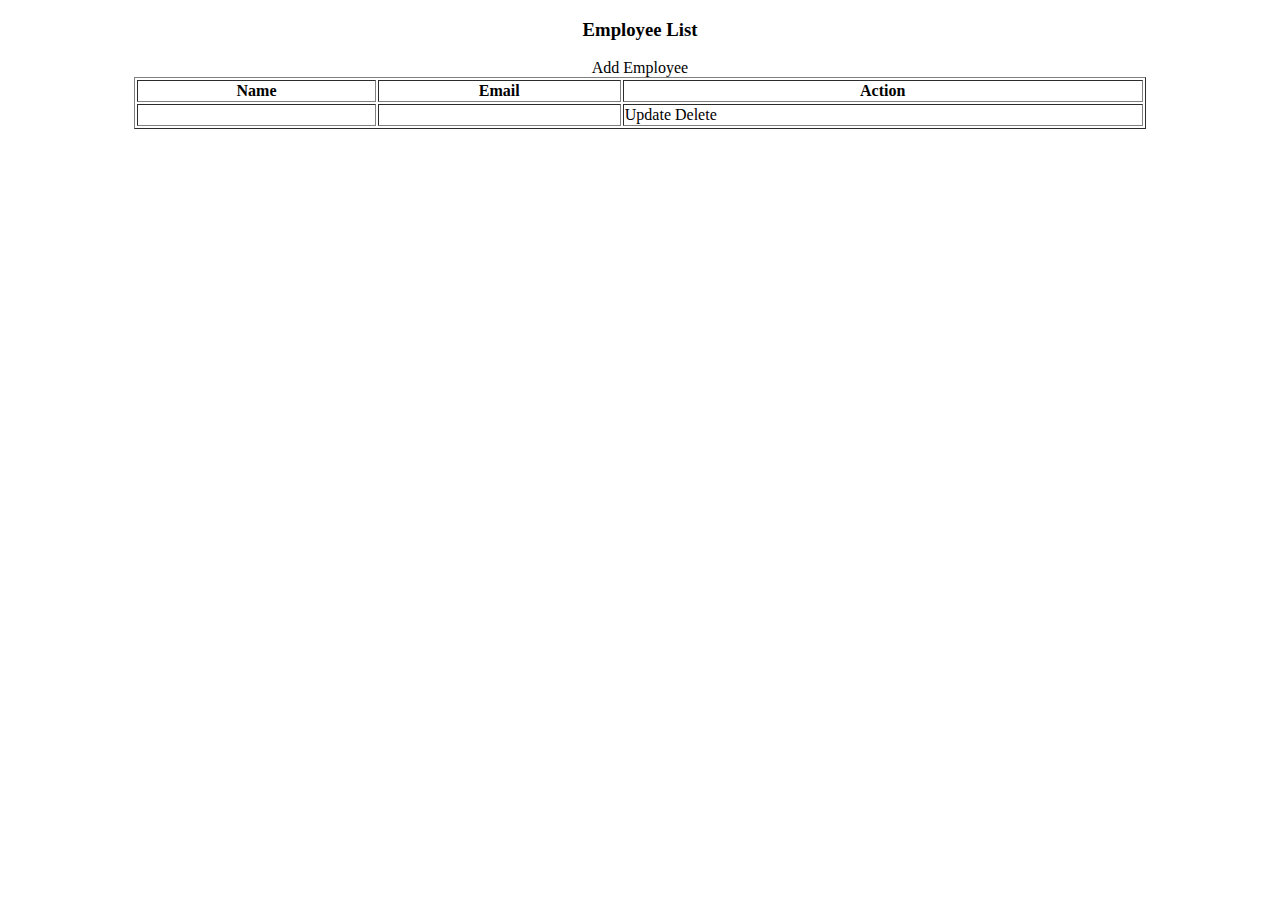
<file: src/main/resources/templates/index.html>
<!DOCTYPE html>
<html lang="en" xmlns:th="http://www.thymeleaf.org">
<head>
    <meta charset="ISO-8859-1">
    <title>Employee</title>
    <link rel="stylesheet"
          href="https://stackpath.bootstrapcdn.com/bootstrap/4.1.3/css/bootstrap.min.css"
          integrity="sha384-MCw98/SFnGE8fJT3GXwEOngsV7Zt27NXFoaoApmYm81iuXoPkFOJwJ8ERdknLPMO"
          crossorigin="anonymous">
    <link rel="stylesheet" th:href="@{/style.css}">


</head>
<body>
<div class="container my-2" align="center">

    <h3>Employee List</h3>
    <a th:href="@{/addnew}" class="btn btn-primary btn-sm mb-3" >Add Employee</a>
    <table style="width:80%" border="1"
           class = "table table-striped table-responsive-md">
        <thead>
        <tr>
            <th>Name</th>
            <th>Email</th>
            <th>Action</th>
        </tr>
        </thead>
        <tbody>
        <tr th:each="employee:${allemplist}">
            <td th:text="${employee.name}"></td>
            <td th:text="${employee.email}"></td>
            <td> <a th:href="@{/showFormForUpdate/{id}(id=${employee.id})}"
                    class="btn btn-primary">Update</a>
                <a th:href="@{/deleteEmployee/{id}(id=${employee.id})}"
                   class="btn btn-danger">Delete</a>
            </td>
        </tr>
        </tbody>
    </table>
</div>
</body>
</html>
</file>
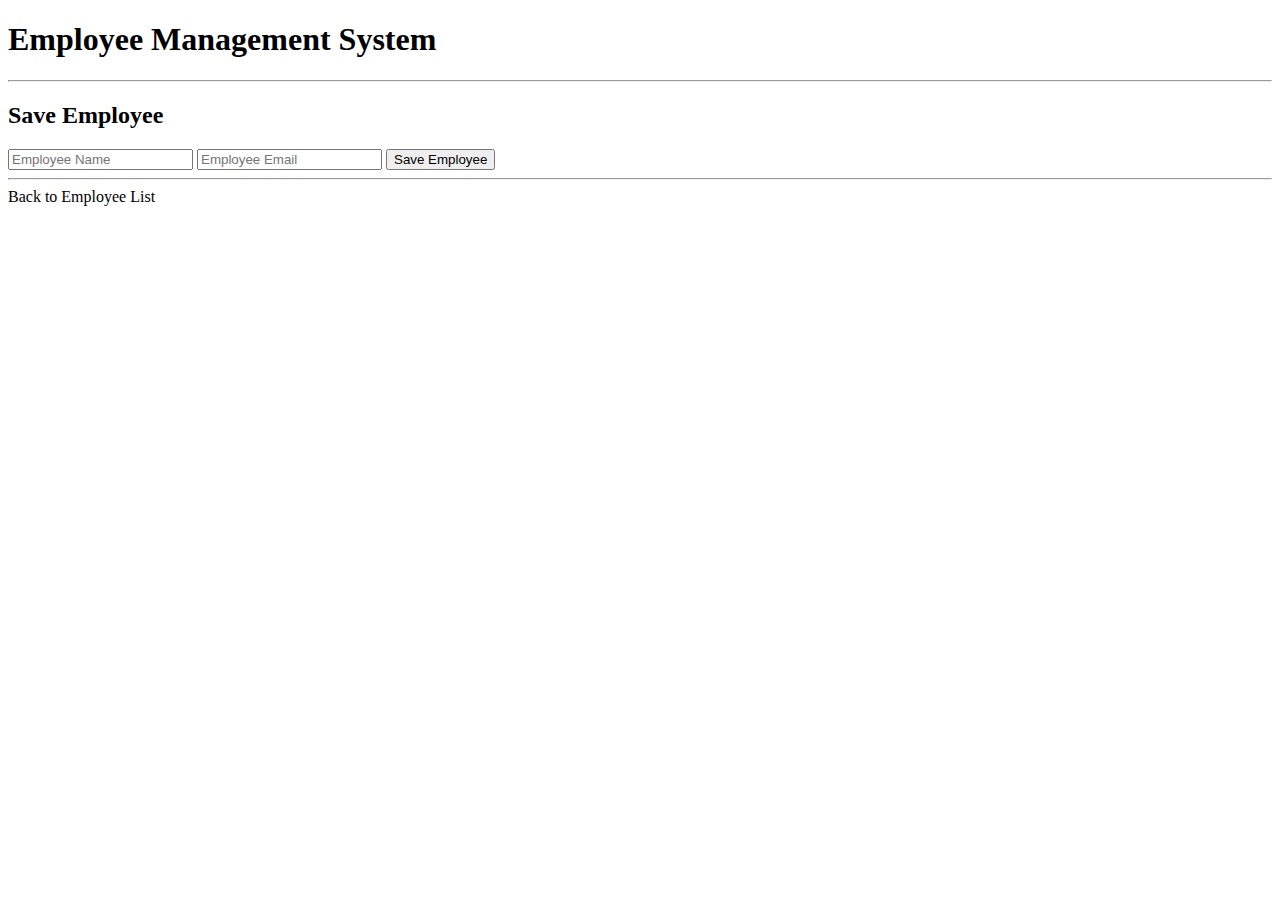
<file: src/main/resources/templates/newemployee.html>
<!DOCTYPE html>
<html lang="en" xmlns:th="http://www.thymeleaf.org">
<head>
    <meta charset="ISO-8859-1">
    <title>Employee Management System</title>
    <link rel="stylesheet"
          href="https://stackpath.bootstrapcdn.com/bootstrap/4.1.3/css/bootstrap.min.css"
          integrity="sha384-MCw98/SFnGE8fJT3GXwEOngsV7Zt27NXFoaoApmYm81iuXoPkFOJwJ8ERdknLPMO"
          crossorigin="anonymous">
    <link rel="stylesheet" th:href="@{/css/style.css}">
</head>
<body>
<div class="container">
    <h1>Employee Management System</h1>
    <hr>
    <h2>Save Employee</h2>

    <form action="#" th:action="@{/save}" th:object="${employee}"
          method="POST">
        <input type="text" th:field="*{name}" placeholder="Employee Name"
               class="form-control mb-4 col-4"> <input type="text"
                                                       th:field="*{email}" placeholder="Employee Email"
                                                       class="form-control mb-4 col-4">

        <button type="submit" class="btn btn-info col-2">Save
            Employee</button>
    </form>

    <hr>

    <a th:href="@{/}"> Back to Employee List</a>
</div>
</body>
</html>
</file>
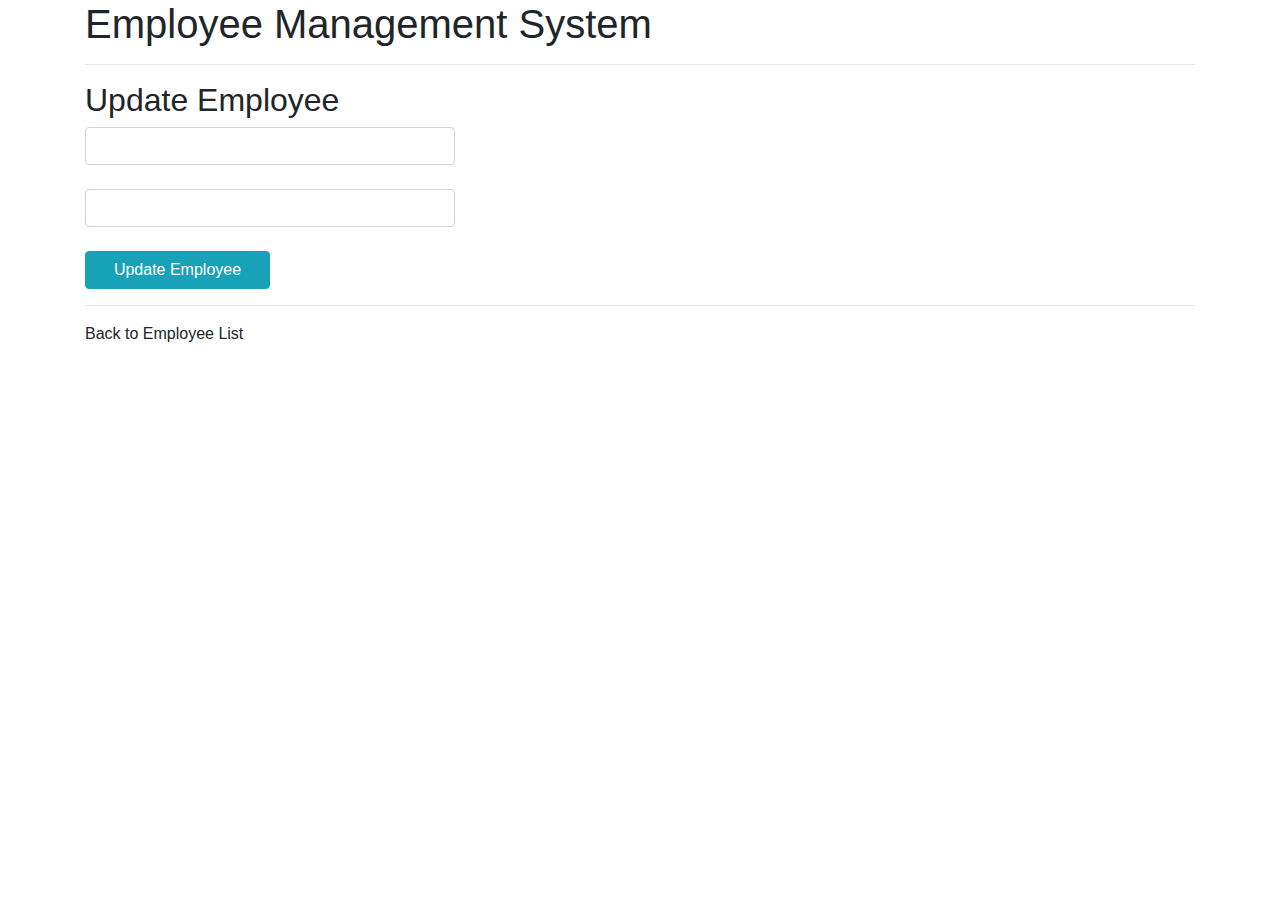
<file: src/main/resources/templates/update.html>
<!DOCTYPE html>
<html lang="en" xmlns:th="http://www.thymeleaf.org">
<head>
    <meta charset="ISO-8859-1">
    <title>Employee Management System</title>

    <link rel="stylesheet"
          href="https://stackpath.bootstrapcdn.com/bootstrap/4.1.3/css/bootstrap.min.css">
    <link rel="stylesheet" th:href="@{/css/style.css}">
</head>
<body>
<div class="container">
    <h1>Employee Management System</h1>
    <hr>
    <h2>Update Employee</h2>

    <form action="#" th:action="@{/save}" th:object="${employee}"
          method="POST">

        <!-- Add hidden form field to handle update -->
        <input type="hidden" th:field="*{id}" />

        <input type="text" th:field="*{Name}" class="form-control mb-4 col-4">

        <input type="text" th:field="*{email}" class="form-control mb-4 col-4">

        <button type="submit" class="btn btn-info col-2"> Update Employee</button>
    </form>

    <hr>

    <a th:href = "@{/}"> Back to Employee List</a>
</div>
</body>
</html>
</file>
